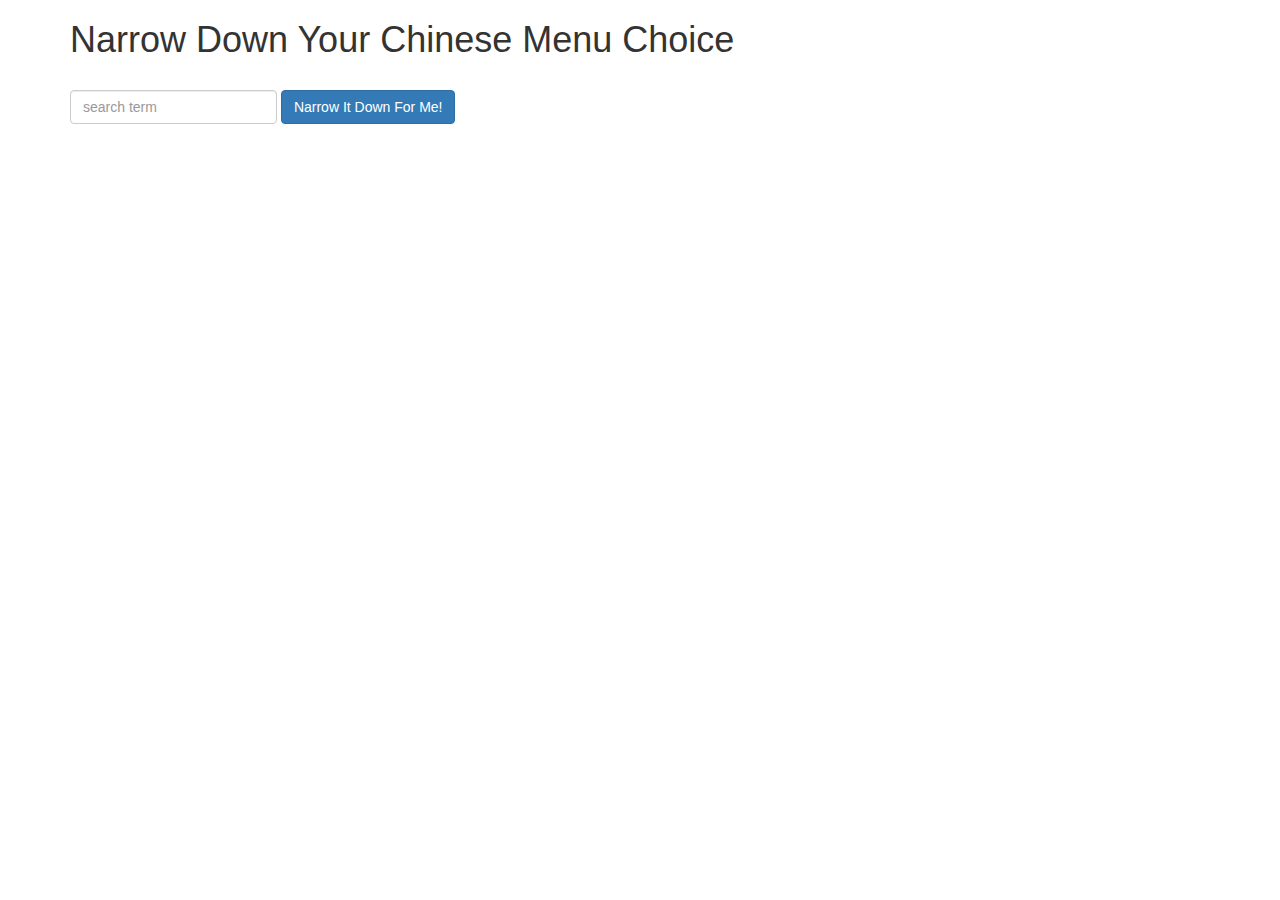
<file: index.html>
<!doctype html>
<html lang="en" ng-app="NarrowItDownApp">
  <head>
    <title>Narrow Down Your Menu Choice</title>
    <meta name="viewport" content="width=device-width, initial-scale=1">
    <link rel="stylesheet" href="styles/bootstrap.min.css">
    <link rel="stylesheet" href="styles/styles.css">
    <script src="js/angular.min.js"></script>
    <script src="js/app.js"></script>
  </head>
<body>
   <div class="container" ng-controller="NarrowItDownController as narrow">
    <h1>Narrow Down Your Chinese Menu Choice</h1>

    <form class="row">
      <div class="col-md-12">
        <div class="form-inline">
          <div class="form-group">
            <input type="text" placeholder="search term" class="form-control" ng-model="narrow.searchTerm">
          </div>
          <div class="form-group">
            <button class="btn btn-primary" ng-click="narrow.narrowItDown()">Narrow It Down For Me!</button>
          </div>
        </div>
      </div>
    </form>
  
    <!-- found-items should be implemented as a component -->
    <found-items found="narrow.items" on-remove="narrow.removeItem(index)"></found-items>
  </div>

</body>
</html>
</file>
<file: styles/styles.css>
h1 {
  margin-bottom: 30px;
}
ul{margin:20px 0 0 0;padding: 0 0 0 0}
ul li{list-style-type:none;margin-bottom:10px;border-top:1px solid #ccc;padding-top:10px}
input[type="text"] {
  width: 200px;
  float: left;
}
.narrow-button {
  float: left;
  margin-left: 10px;
}
.loader {
  display: none;
  margin-left: 5px;
  font-size: 10px;
  float: left;
  border-top: 1.1em solid rgba(147, 147, 147, 0.2);
  border-right: 1.1em solid rgba(147, 147, 147, 0.2);
  border-bottom: 1.1em solid rgba(147, 147, 147, 0.2);
  border-left: 1.1em solid #676767;
  -webkit-transform: translateZ(0);
  -ms-transform: translateZ(0);
  transform: translateZ(0);
  -webkit-animation: load8 1.1s infinite linear;
  animation: load8 1.1s infinite linear;
}
.loader,
.loader:after {
  border-radius: 50%;
  width: 3em;
  height: 3em;
}
@-webkit-keyframes load8 {
  0% {
    -webkit-transform: rotate(0deg);
    transform: rotate(0deg);
  }
  100% {
    -webkit-transform: rotate(360deg);
    transform: rotate(360deg);
  }
}
@keyframes load8 {
  0% {
    -webkit-transform: rotate(0deg);
    transform: rotate(0deg);
  }
  100% {
    -webkit-transform: rotate(360deg);
    transform: rotate(360deg);
  }
}

found-items{display:block}
</file>
